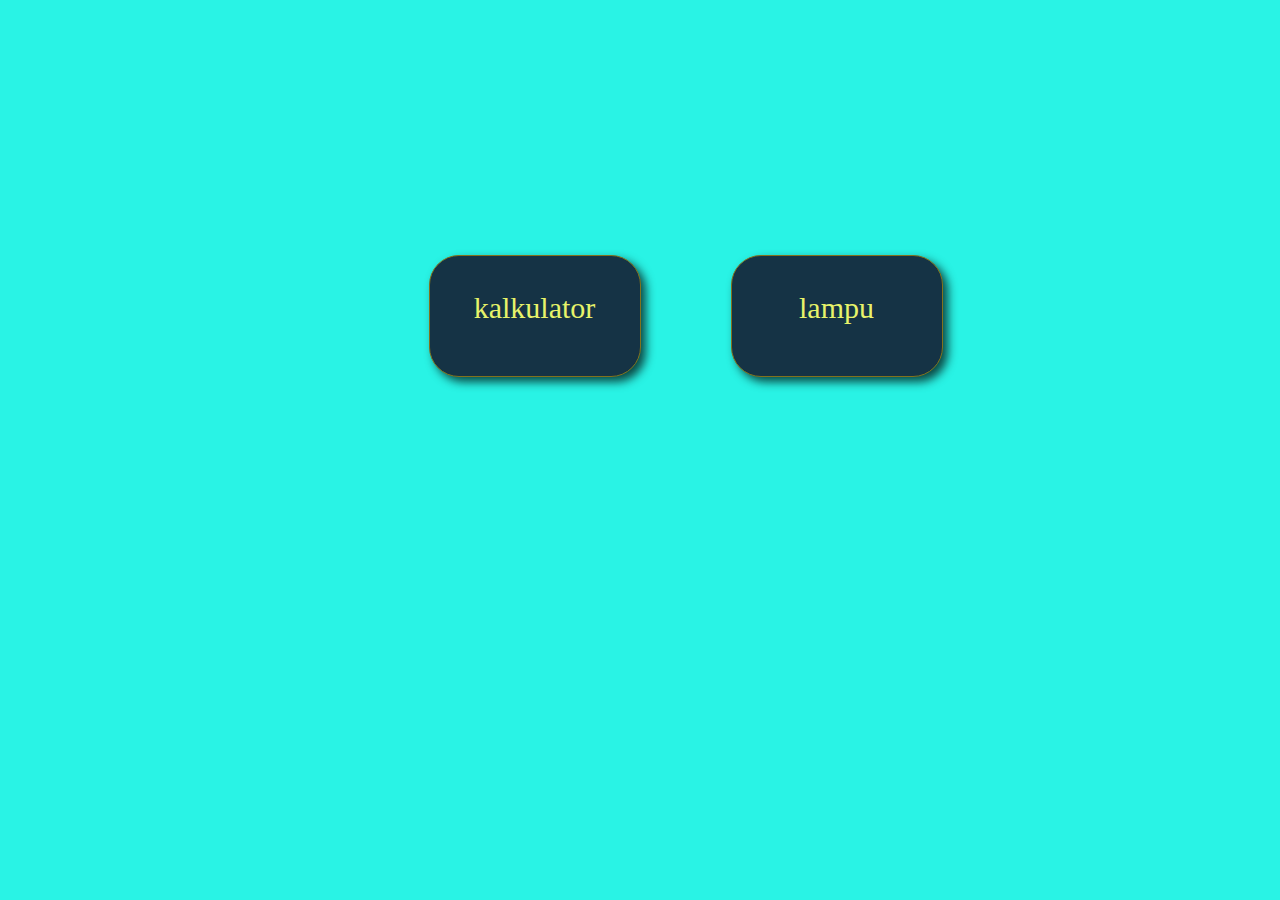
<file: belajar programming/index.html>
<!DOCTYPE html>
<html lang="en">
<head>
    <meta charset="UTF-8">
    <meta name="viewport" content="width=device-width, initial-scale=1.0">
    <title>praktek informatika</title>
    <link rel="stylesheet" href="style.css"/>
</head>
<body>
  <div class="div1">
    <ul class="ul1">
        <a class="a1" href=""><li class="li1">kalkulator</li></a>
        <a class="a1" href="lampu.html"><li class="li1">lampu</li></a>
        
    </ul>
  </div>
</body>
</html>
</file>
<file: belajar programming/style.css>
.div1 {
    
}

.ul1 {
    width: 1275px;
    height: 600px;
    align-items: center;
    justify-content: center;
    display: flex;
}

.a1 {
    margin-inline: 45px;
    border-radius: 30px;
    text-decoration: none;
    background-color: #131f34;
    height: 120px;
    width: 210px;
    border: 1px solid #8b6508;
    opacity: 90%;
    box-shadow: 5px 5px 10px rgba(0, 0, 0, 0.778);
}
.li1 {
    list-style-type: none;
    font-family:cursive ;
    font-size: 30px;
    color: #fcf45d;
    text-align: center;
    margin-top: 35px;
    
}
.a1:hover {
    opacity: 100%;
    box-shadow: 5px 5px 10px white;
    zoom: 105%;
    margin-inline: 37.9px;
}
body {
    background-color: rgb(41, 243, 229);
}
</file>
